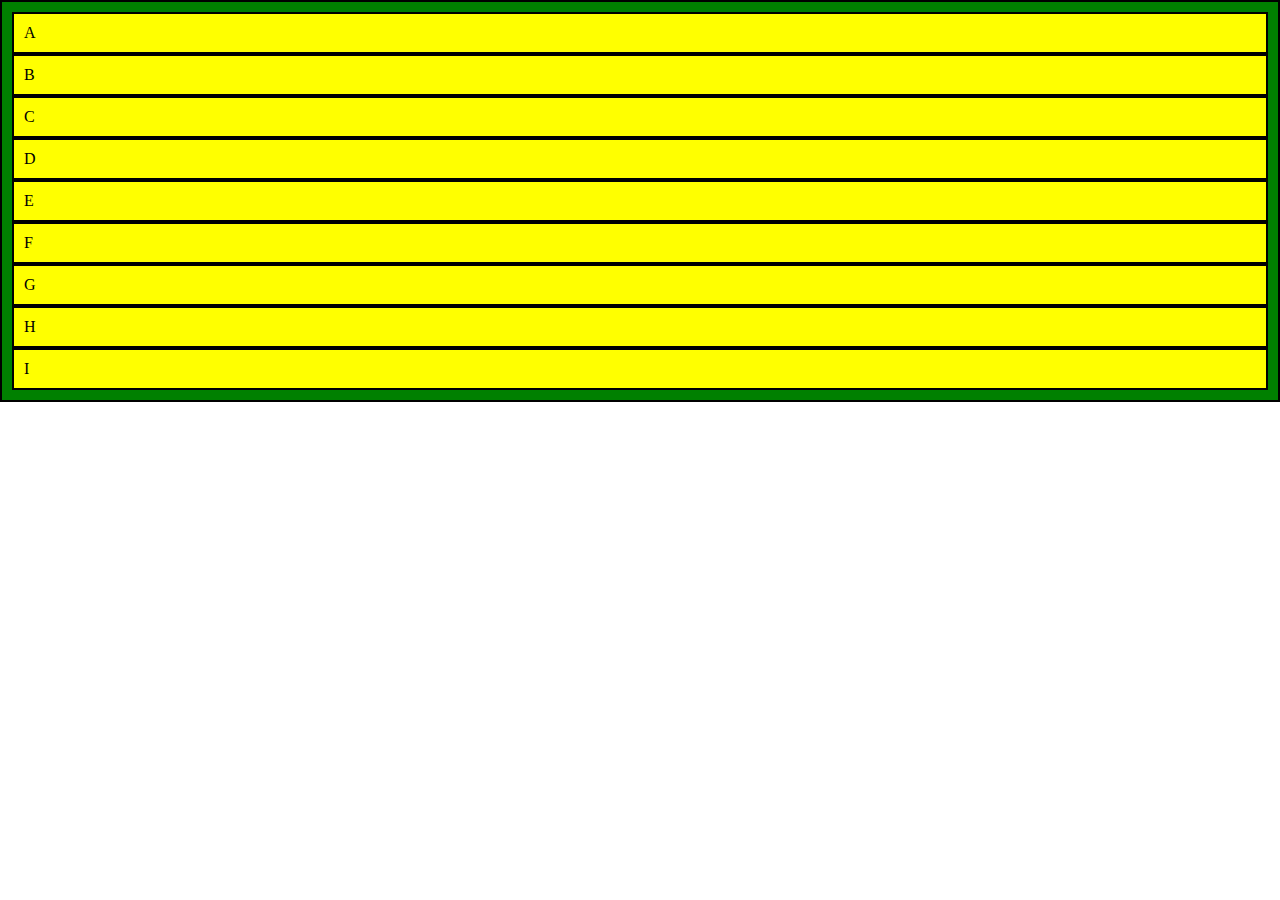
<file: basic/index.html>
<!DOCTYPE html>
<html lang="en">
<head>
    <meta charset="UTF-8">
    <meta http-equiv="X-UA-Compatible" content="IE=edge">
    <meta name="viewport" content="width=device-width, initial-scale=1.0">
    <title>Document</title>
    <link rel="stylesheet" href="style.css">
</head>
<body>
    <div class="container">
        <div class="item">A</div>
        <div class="item">B</div>
        <div class="item">C</div>
        <div class="item">D</div>
        <div class="item">E</div>
        <div class="item">F</div>
        <div class="item">G</div>
        <div class="item">H</div>
        <div class="item">I</div>
    </div> 
</body>
</html>
</file>
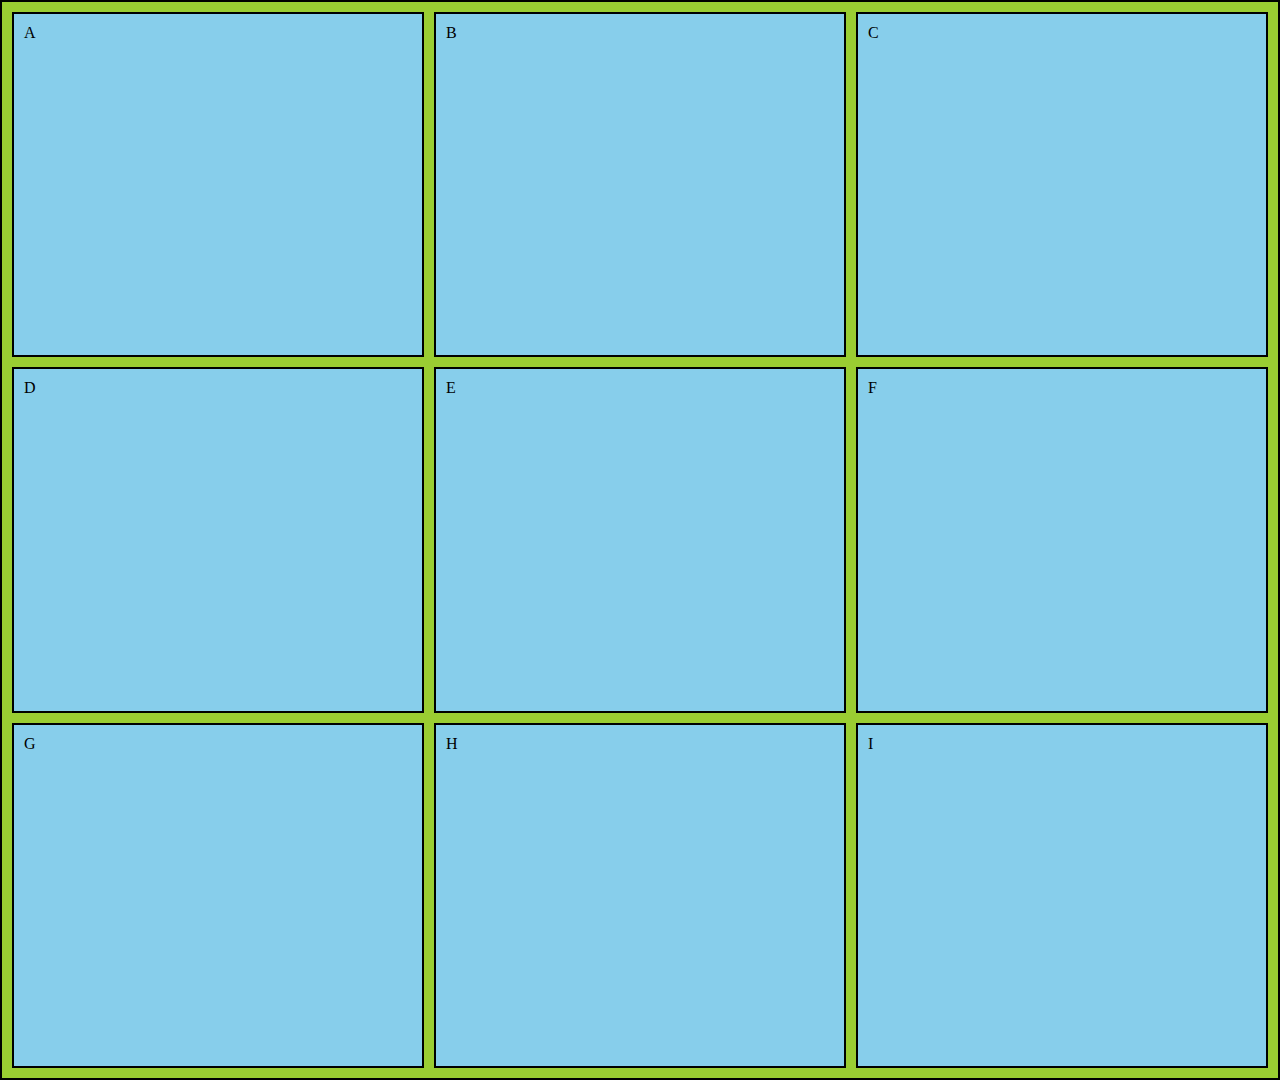
<file: basic10/index.html>
<!DOCTYPE html>
<html lang="en">
<head>
    <meta charset="UTF-8">
    <meta http-equiv="X-UA-Compatible" content="IE=edge">
    <meta name="viewport" content="width=device-width, initial-scale=1.0">
    <title>중요중요~~</title>
    <link rel="stylesheet" href="style.css">
</head>
<body>
       <div class="container">
        <div class="item">A</div>
        <div class="item">B</div>
        <div class="item">C</div>
        <div class="item">D</div>
        <div class="item">E</div>
        <div class="item">F</div>
        <div class="item">G</div>
        <div class="item">H</div>
        <div class="item">I</div>
    </div>
     
</body>
</html>
</file>
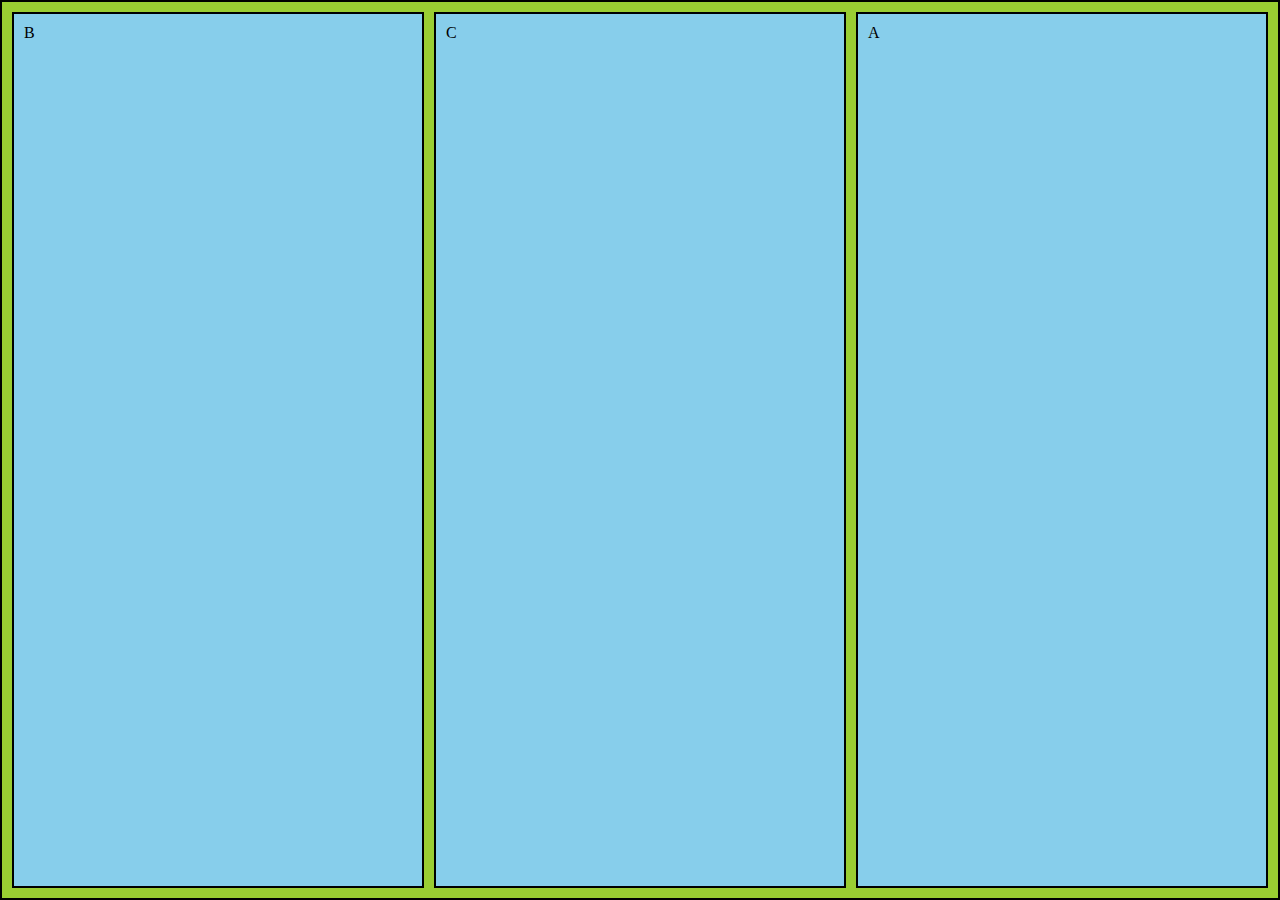
<file: basic19/index.html>
<!DOCTYPE html>
<html lang="en">
<head>
    <meta charset="UTF-8">
    <meta http-equiv="X-UA-Compatible" content="IE=edge">
    <meta name="viewport" content="width=device-width, initial-scale=1.0">
    <title>중요중요~~</title>
    <link rel="stylesheet" href="style.css">
</head>
<body>
       <div class="container">
        <div class="item">A</div>
        <div class="item">B</div>
        <div class="item">C</div>
       
     
</body>
</html>
</file>
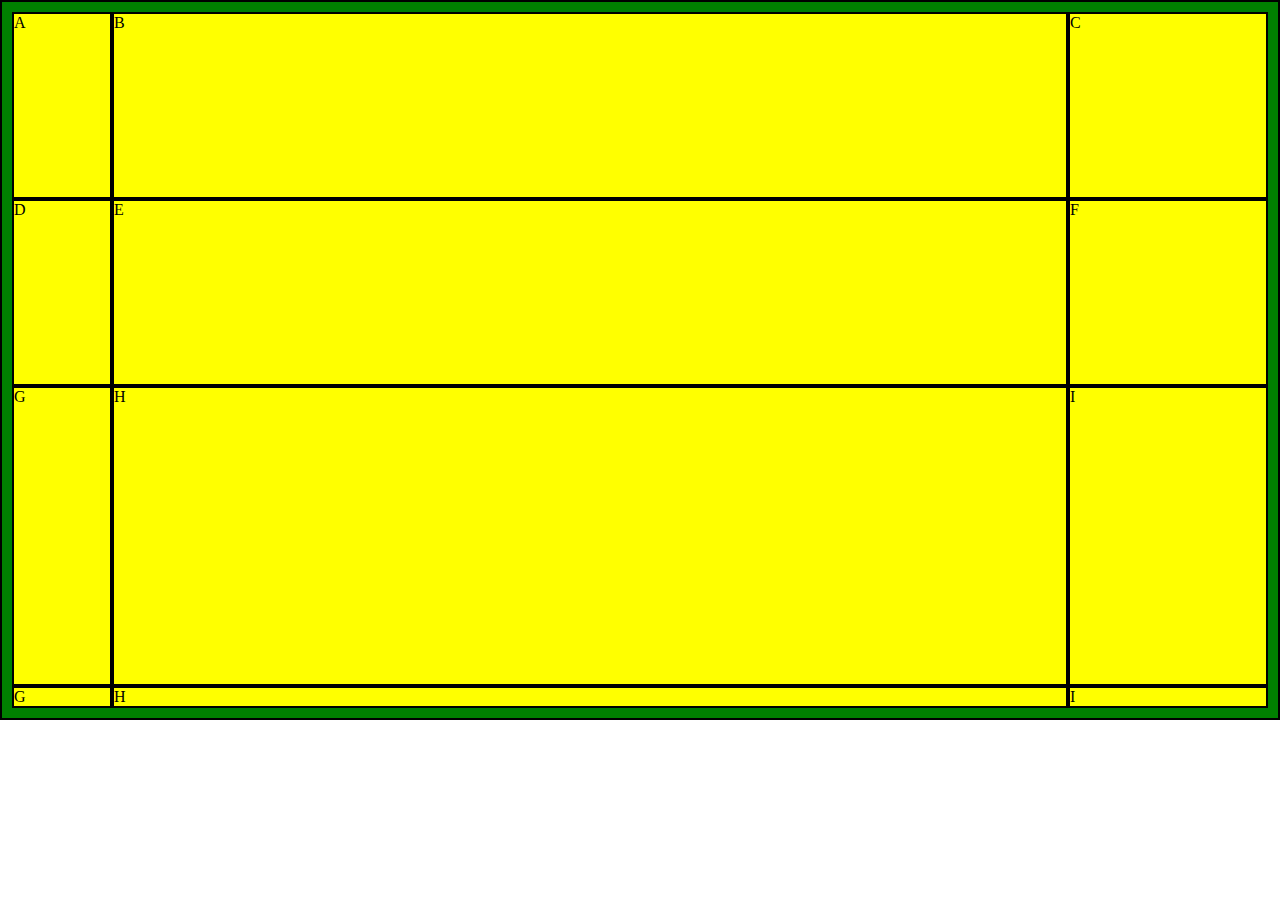
<file: basic2/index.html>
<!DOCTYPE html>
<html lang="en">

<head>
    <meta charset="UTF-8">
    <meta http-equiv="X-UA-Compatible" content="IE=edge">
    <meta name="viewport" content="width=device-width, initial-scale=1.0">
    <title>Document</title>
    <link rel="stylesheet" href="style.css">
</head>

<body>
    <div class="container">
        <div class="item">A</div>
        <div class="item">B</div>
        <div class="item">C</div>
        <div class="item">D</div>
        <div class="item">E</div>
        <div class="item">F</div>
        <div class="item">G</div>
        <div class="item">H</div>
        <div class="item">I</div>
        <div class="item">G</div>
        <div class="item">H</div>
        <div class="item">I</div>
    </div>
</body>

</html>
</file>
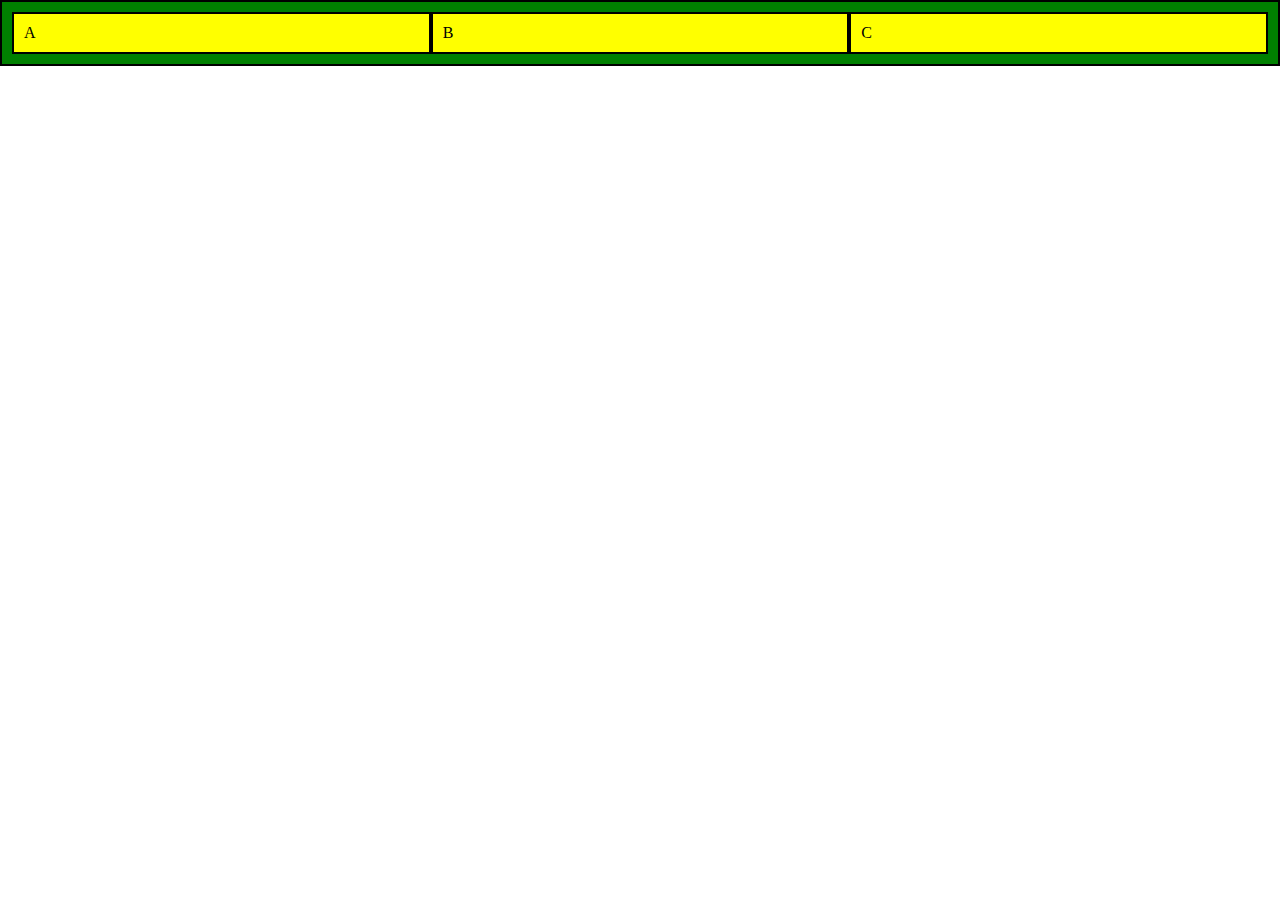
<file: basic3/index.html>
<!DOCTYPE html>
<html lang="en">
<head>
    <meta charset="UTF-8">
    <meta http-equiv="X-UA-Compatible" content="IE=edge">
    <meta name="viewport" content="width=device-width, initial-scale=1.0">
    <title>Document</title>
    <link rel="stylesheet" href="style.css">
</head>
<body>
    <div class="container">
        <div class="item">A</div>
        <div class="item">B</div>
        <div class="item">C</div>
       
    </div> 
</body>
</html>
</file>
<file: basic/style.css>
@charset "UTF-8";

*{margin: 0; padding: 0; box-sizing: border-box;}
/* 
grid는 flex보다 나중에 나왔음
flex는 한방향 배치 구현
grid는 두방향 배치 구현
두개를 다 안다면 알맞는곳에 사용할수 있음
전체구성은 grid하고 부분구성은 flex로 하는 경우가 많음. */
.container{border: 2px solid #000;
background-color: green;
padding: 10px;
}

.item{border: 2px solid #000;
    background-color: yellow;
    padding: 10px;
    }
</file>
<file: basic10/style.css>
@charset "UTF-8";

* {
    margin: 0;
    padding: 0;
    box-sizing: border-box;
}


.container {
    border: 2px solid #000;
    background-color: yellowgreen;
    padding: 10px;
}

.container .item {
    border: 2px solid #000;
    background-color: skyblue;
    padding: 10px;
    
}

/* aline-items r각 셀 안에서의 움직임 */
.container{
    display: grid;
    gap: 10px;
    grid-template-columns: repeat(3,1fr);
    height: 120vh;
    align-items: stretch;
    /* align-items: start;
    align-items: center; */ 

}

.item{}
</file>
<file: basic19/style.css>
@charset "UTF-8";

* {
    margin: 0;
    padding: 0;
    box-sizing: border-box;
}


.container {
    border: 2px solid #000;
    background-color: yellowgreen;
    padding: 10px;
}

.container .item {
    border: 2px solid #000;
    background-color: skyblue;
    padding: 10px;

}

/* order 배치순서 */
.container {
    display: grid;
    grid-template-columns: repeat(3, 1fr);
    height: 100vh;
    gap: 10px;
}

.item:nth-child(1) {order:3}
.item:nth-child(2) {order:1}
.item:nth-child(3) {order:2}
</file>
<file: basic2/style.css>
@charset "UTF-8";

* {
    margin: 0;
    padding: 0;
    box-sizing: border-box;
}

.container {
    border: 2px solid #000;
    background-color: green;
    padding: 10px;
    display: grid;
    /* grid와 flex는 자식요소가 inline요소일지라도
block요소로 바꾸어버린다. */
    grid-template-columns: 100px 300px 200px;
    grid-template-columns: 300px 1fr 300px;
    /* fr:fraction 비율 */
    grid-template-columns: 1fr 2fr 3fr;
    grid-template-columns: 1fr 1fr 1fr 1fr 1fr;
    grid-template-columns: repeat(5, 1fr);
    /* 1fr을 5번 반복하겠다 */
    grid-template-columns: repeat(3, 1fr 3fr 1fr);
    grid-template-columns: 100px 1fr 200px;
    grid-template-rows: 200px 200px;  /* 설정한 1,2 줄은 높이가 200px로 적용되고 나머지는auto가 된다 */
    grid-template-rows: repeat(4,1fr);
    grid-template-rows: repeat(2,1fr) 300px;
   height: 80vh;
}

.item{border: 2px solid #000;
background-color: yellow;}
</file>
<file: basic3/style.css>
@charset "UTF-8";

* {
    margin: 0;
    padding: 0;
    box-sizing: border-box;
}

.container {
    border: 2px solid #000;
    background-color: green;
    padding: 10px;
}

.item {
    border: 2px solid #000;
    background-color: yellow;
    padding: 10px;
}

/* auto-fill, auto-fit */
.container {
    display: grid;
    grid-template-columns: repeat(3,20%);
    grid-template-columns: repeat(3,minmax(20%,auto));
    grid-template-columns: repeat(auto-fill,minmax(20%,auto));
    grid-template-columns: repeat(auto-fit,minmax(20%,auto));
}
</file>
